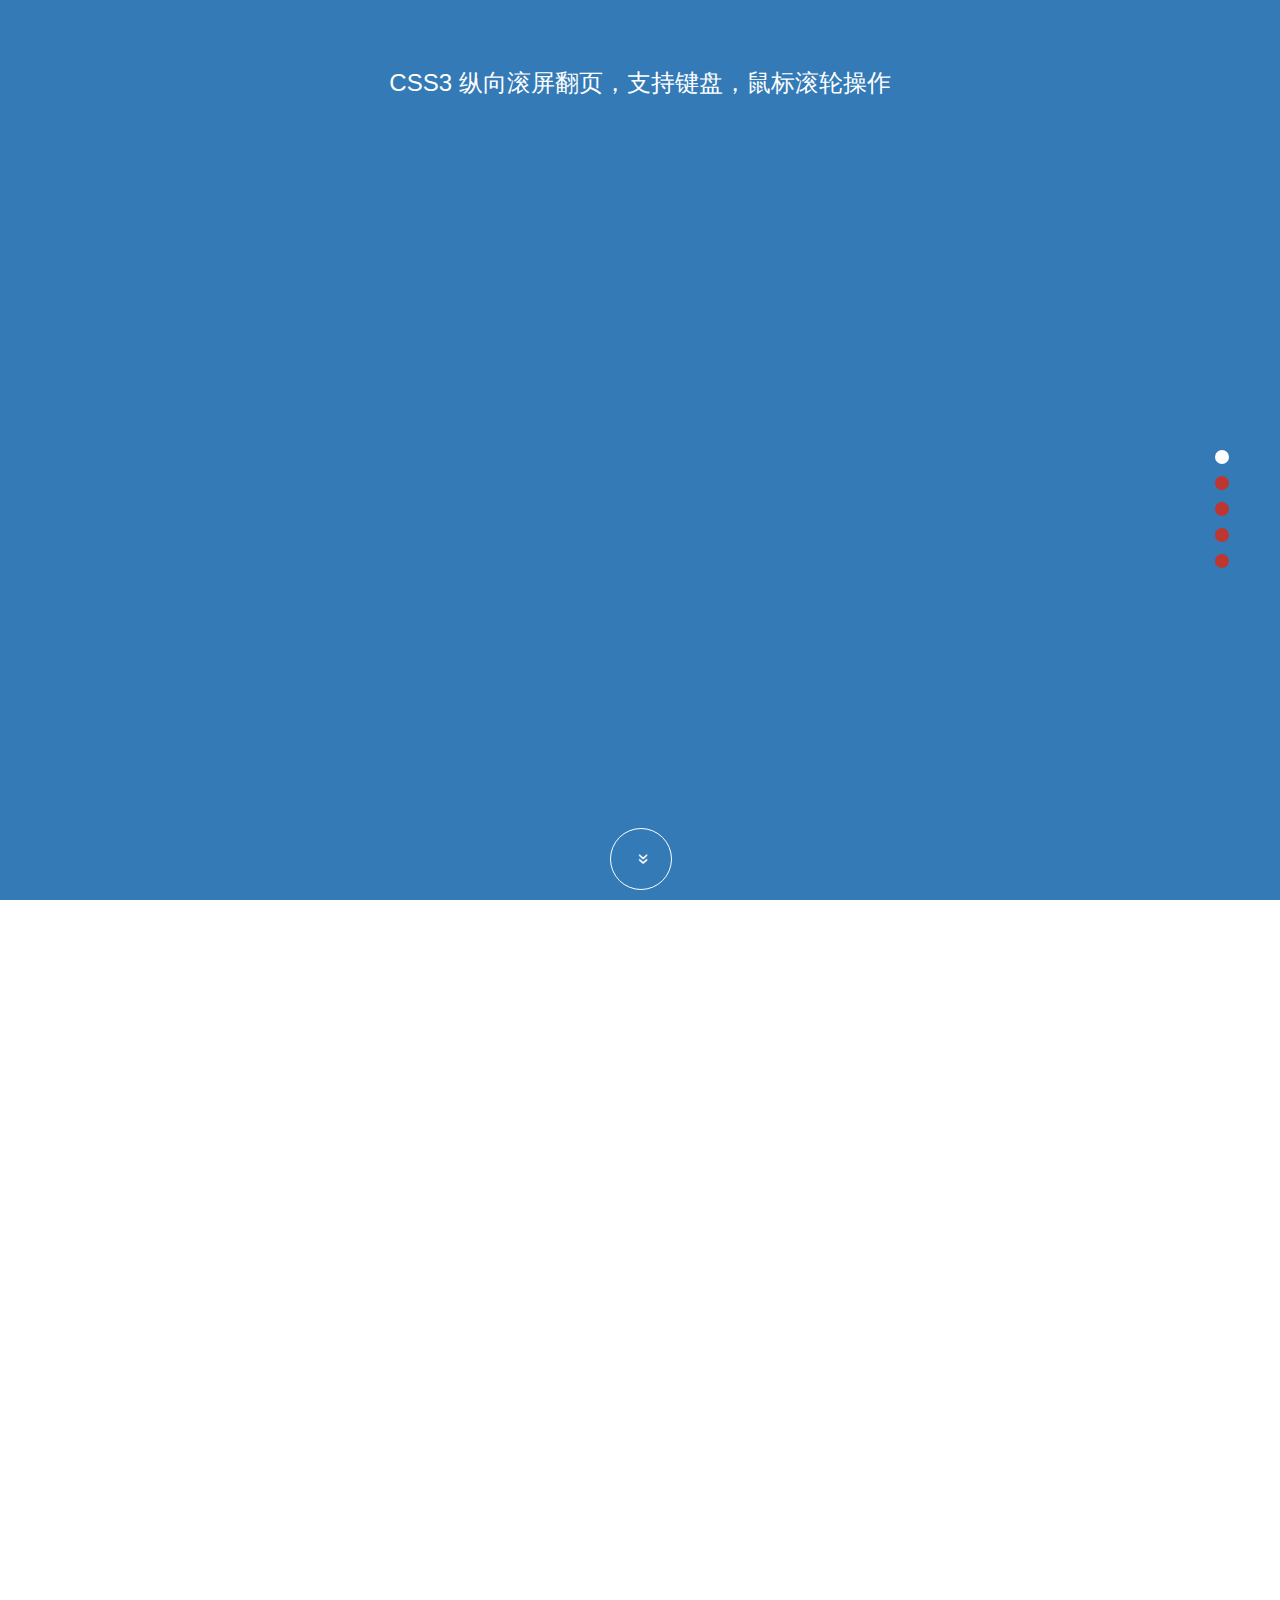
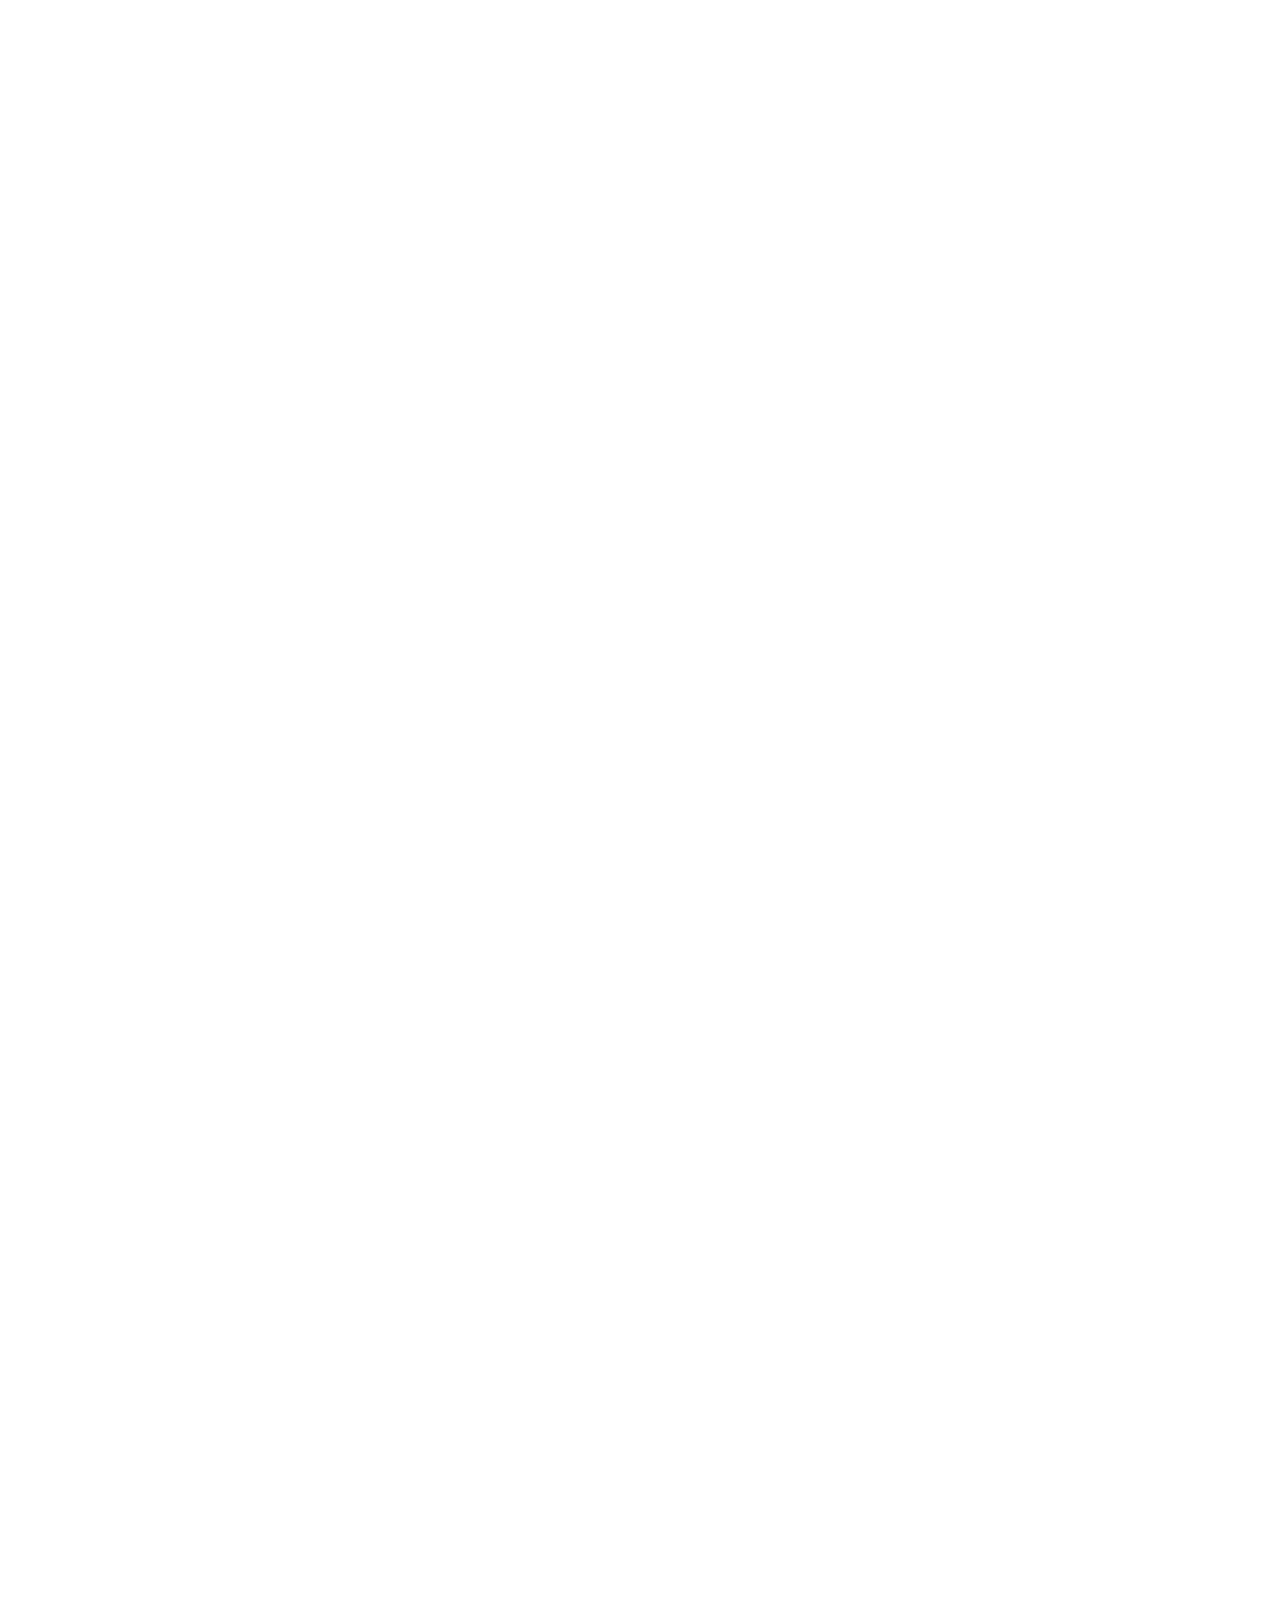
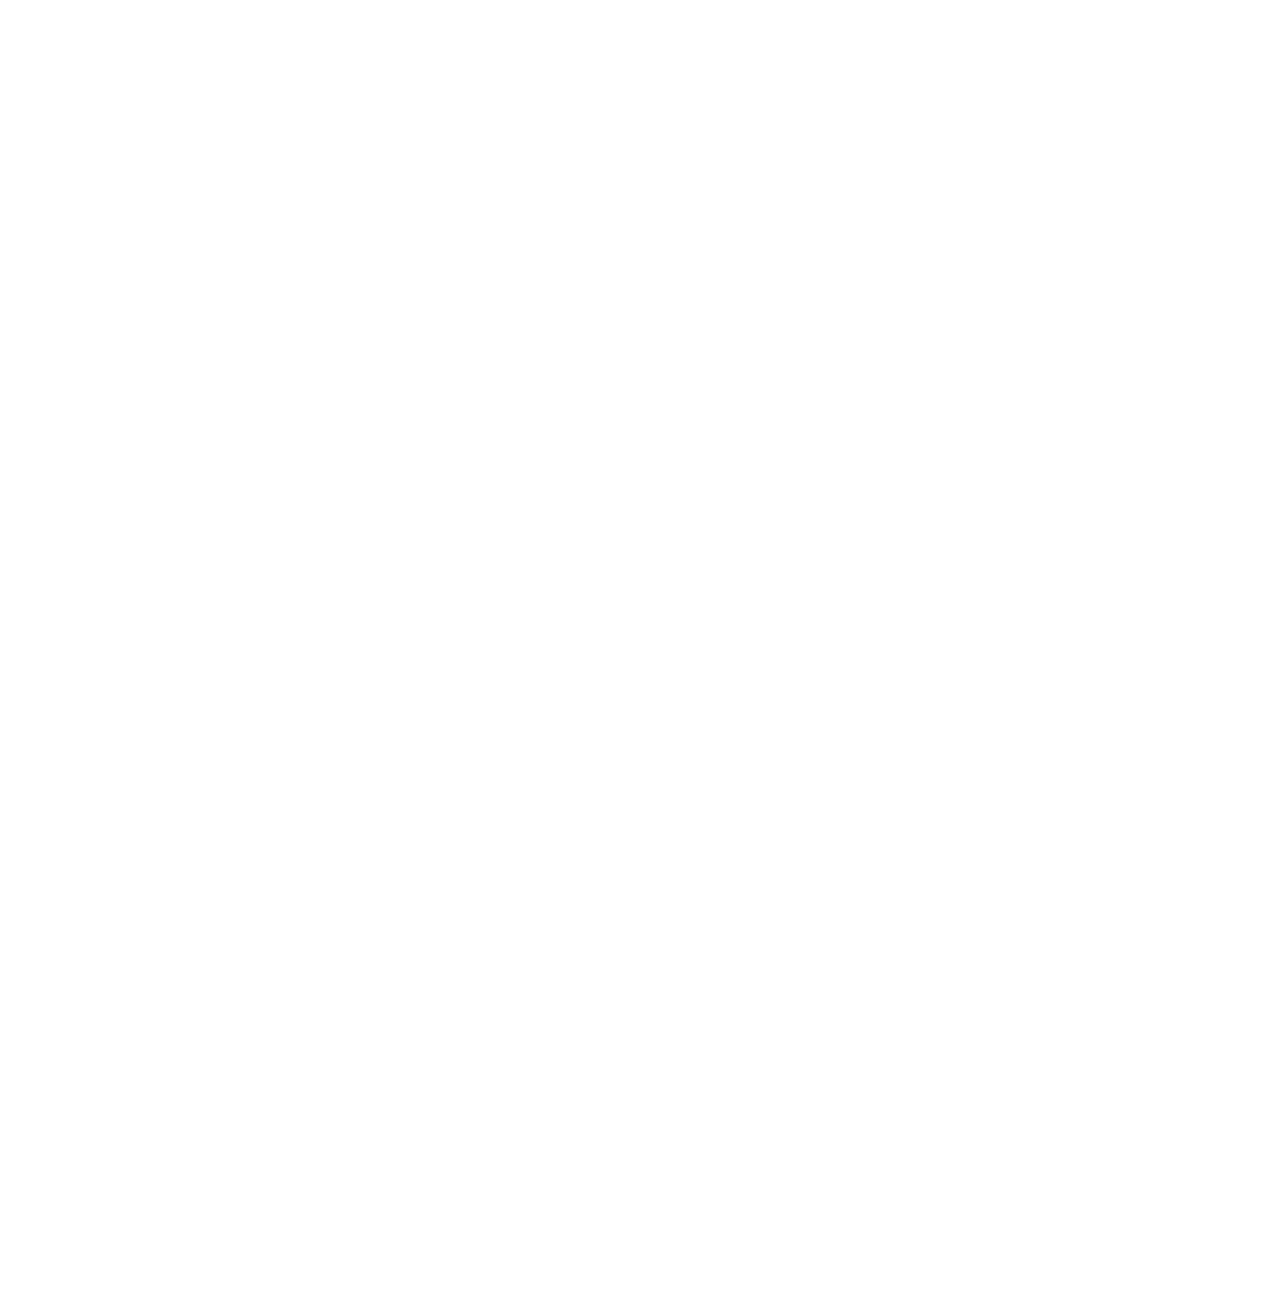
<file: lizi/index.html>
<!doctype html>
<html>
<head>
	<meta charset="utf-8">
	<meta name="viewport" content="width=device-width,initial-scale=1.0,maximum-scale=1.0,user-scalable=0" />
	<meta name="renderer" content="webkit">
	<title>jQuery+html5响应式页面滚屏代码 - 站长素材</title>
	<style type="text/css">
		body{color:#222;-webkit-text-size-adjust:none;}
		body,h1,h2,h3,h4,h5,h6,hr,p,blockquote,dl, dt,dd,ul,ol,li,pre,form,fieldset,legend,button,input,textarea,th,td,iframe{margin:0; padding:0;}
		h1,h2,h3,h4,h5,h6{font-size:100%;}
		body,button,input,select,textarea {font-family:Tahoma,Arial,Roboto,”Droid Sans”,”Helvetica Neue”,”Droid Sans Fallback”,”Heiti SC”,sans-self;font-size:62.5%; line-height:1.5;}
		ol,ul{list-style:none;}
		
		html,body{ width:100%; height:100%; overflow:hidden;}
		.section-wrap{ width:100%;height:100%;overflow:visible;transition:transform 1s cubic-bezier(0.86,0,0.03,1);-webkit-transition:-webkit-transform 1s cubic-bezier(0.86,0,0.03,1);}
		.section-wrap .section{ position:relative; width:100%; height:100%; background-position:center center; background-repeat:no-repeat;}
		.section-wrap .section .title{width:100%;position:absolute;top:10%;color:#fff;font-size:2.4em;text-align:center;}
		.section-wrap .section .title p{ padding:0 4%;opacity:0}
		.section-wrap .section .title.active .tit{ opacity:1;transform:translateY(-25px);-webkit-transform:translateY(-25px);transition:all 2s cubic-bezier(0.86,0,0.8,1);-webkit-transition:all 2s cubic-bezier(0.86,0,0.8,1);}
		.section-wrap .section-1{ background-color:#337ab7}
		.section-wrap .section-2{ background-color:#5cb85c}
		.section-wrap .section-3{ background-color:#5bc0de}
		.section-wrap .section-4{ background-color:#f0ad4e}
		.section-wrap .section-5{ background-color:#d9534f}
		.put-section-0{ transform:translateY(0);-webkit-transform:translateY(0);}
		.put-section-1{ transform:translateY(-100%);-webkit-transform:translateY(-100%);}
		.put-section-2{ transform:translateY(-200%);-webkit-transform:translateY(-200%);}
		.put-section-3{ transform:translateY(-300%);-webkit-transform:translateY(-300%);}
		.put-section-4{ transform:translateY(-400%);-webkit-transform:translateY(-400%);}
		.section-btn{ width:14px;position:fixed;right:4%;top:50%;}
		.section-btn li{ width:14px;height:14px;cursor:pointer;text-indent:-9999px;border-radius:50%;-webkit-border-radius:50%;margin-bottom:12px; background:#BD362F;text-align:center; color:#fff; onsor:pointer;}
		.section-btn li.on{ background:#fff}
		.arrow{ opacity:1;animation:arrow 3s cubic-bezier(0.5,0,0.1,1) infinite;-webkit-animation:arrow 3s cubic-bezier(0.5,0,0.1,1) infinite;transform:rotate(-90deg);-webkit-transform:rotate(-90deg); position:absolute;bottom:10px;left:50%;margin-left:-30px;width:60px;height:60px;border-radius:100%;-webkit-border-radius:100%;line-height:60px;text-align:center;font-size:20px;color:#fff;border:1px solid #fff;cursor:pointer;overflow:hidden;}
		.arrow:hover{ animation-play-state:paused;-webkit-animation-play-state:paused;}
		@keyframes arrow{ %0,%100{bottom:10px; opacity:1;} 50%{bottom:50px; opacity:.5} }
		@-webkit-keyframes arrow{ %0,%100{bottom:10px; opacity:1;} 50%{bottom:50px; opacity:.5} }
	</style>
	<!--[if lte IE 8]>
	<style type="text/css">
		html,body{width:100%; height:100%; overflow:scroll}
		.section-btn{display:none;}
	</style>
	<![endif]-->
</head>
<body>
	<section class="section-wrap">
		<div class="section section-1">
			<div class="title active">
				<p class="tit">CSS3 纵向滚屏翻页，支持键盘，鼠标滚轮操作</p>
			</div>
		</div>
		<div class="section section-2">
			<div class="title">
				<p class="tit">随便写写意思下!</p>
			</div>
		</div>
		<div class="section section-3">
			<div class="title">
				<p class="tit">随便写写意思下</p>
			</div>
		</div>
		<div class="section section-4">
			<div class="title">
				<p class="tit">随便写写意思下</p>
			</div>
		</div>
		<div class="section section-5">
			<div class="title">
				<p class="tit">随便写写意思下</p>
			</div>
		</div>
	</section>
	<ul class="section-btn">
	  <li class="on"></li>
	  <li></li>
	  <li></li>
	  <li></li>
	  <li></li>
	</ul>
	<div class="arrow">&laquo;</div>


<script type="text/javascript" src="js/jquery.min.js"></script>
<script type="text/javascript">
	//此处引用：鼠标滚轮mousewheel插件
	!function(a){"function"==typeof define&&define.amd?define(["jquery"],a):"object"==typeof exports?module.exports=a:a(jQuery)}(function(a){function b(b){var g=b||window.event,h=i.call(arguments,1),j=0,l=0,m=0,n=0,o=0,p=0;if(b=a.event.fix(g),b.type="mousewheel","detail"in g&&(m=-1*g.detail),"wheelDelta"in g&&(m=g.wheelDelta),"wheelDeltaY"in g&&(m=g.wheelDeltaY),"wheelDeltaX"in g&&(l=-1*g.wheelDeltaX),"axis"in g&&g.axis===g.HORIZONTAL_AXIS&&(l=-1*m,m=0),j=0===m?l:m,"deltaY"in g&&(m=-1*g.deltaY,j=m),"deltaX"in g&&(l=g.deltaX,0===m&&(j=-1*l)),0!==m||0!==l){if(1===g.deltaMode){var q=a.data(this,"mousewheel-line-height");j*=q,m*=q,l*=q}else if(2===g.deltaMode){var r=a.data(this,"mousewheel-page-height");j*=r,m*=r,l*=r}if(n=Math.max(Math.abs(m),Math.abs(l)),(!f||f>n)&&(f=n,d(g,n)&&(f/=40)),d(g,n)&&(j/=40,l/=40,m/=40),j=Math[j>=1?"floor":"ceil"](j/f),l=Math[l>=1?"floor":"ceil"](l/f),m=Math[m>=1?"floor":"ceil"](m/f),k.settings.normalizeOffset&&this.getBoundingClientRect){var s=this.getBoundingClientRect();o=b.clientX-s.left,p=b.clientY-s.top}return b.deltaX=l,b.deltaY=m,b.deltaFactor=f,b.offsetX=o,b.offsetY=p,b.deltaMode=0,h.unshift(b,j,l,m),e&&clearTimeout(e),e=setTimeout(c,200),(a.event.dispatch||a.event.handle).apply(this,h)}}function c(){f=null}function d(a,b){return k.settings.adjustOldDeltas&&"mousewheel"===a.type&&b%120===0}var e,f,g=["wheel","mousewheel","DOMMouseScroll","MozMousePixelScroll"],h="onwheel"in document||document.documentMode>=9?["wheel"]:["mousewheel","DomMouseScroll","MozMousePixelScroll"],i=Array.prototype.slice;if(a.event.fixHooks)for(var j=g.length;j;)a.event.fixHooks[g[--j]]=a.event.mouseHooks;var k=a.event.special.mousewheel={version:"3.1.12",setup:function(){if(this.addEventListener)for(var c=h.length;c;)this.addEventListener(h[--c],b,!1);else this.onmousewheel=b;a.data(this,"mousewheel-line-height",k.getLineHeight(this)),a.data(this,"mousewheel-page-height",k.getPageHeight(this))},teardown:function(){if(this.removeEventListener)for(var c=h.length;c;)this.removeEventListener(h[--c],b,!1);else this.onmousewheel=null;a.removeData(this,"mousewheel-line-height"),a.removeData(this,"mousewheel-page-height")},getLineHeight:function(b){var c=a(b),d=c["offsetParent"in a.fn?"offsetParent":"parent"]();return d.length||(d=a("body")),parseInt(d.css("fontSize"),10)||parseInt(c.css("fontSize"),10)||16},getPageHeight:function(b){return a(b).height()},settings:{adjustOldDeltas:!0,normalizeOffset:!0}};a.fn.extend({mousewheel:function(a){return a?this.bind("mousewheel",a):this.trigger("mousewheel")},unmousewheel:function(a){return this.unbind("mousewheel",a)}})});
	
	$(function(){
		var i=0;
		var $btn = $('.section-btn li'),
			$wrap = $('.section-wrap'),
			$arrow = $('.arrow');
		
		/*当前页面赋值*/
		function up(){i++;if(i==$btn.length){i=0};}
		function down(){i--;if(i<0){i=$btn.length-1};}
		
		/*页面滑动*/
		function run(){
			$btn.eq(i).addClass('on').siblings().removeClass('on');	
			$wrap.attr("class","section-wrap").addClass(function() { return "put-section-"+i; }).find('.section').eq(i).find('.title').addClass('active');
		};
		
		/*右侧按钮点击*/
		$btn.each(function(index) {
			$(this).click(function(){
				i=index;
				run();
			})
		});
		
		/*翻页按钮点击*/
		$arrow.one('click',go);
		function go(){
			up();run();	
			setTimeout(function(){$arrow.one('click',go)},1000)
		};
		
		/*响应鼠标*/
		$wrap.one('mousewheel',mouse_);
		function mouse_(event){
			if(event.deltaY<0) {up()}
			else{down()}
			run();
			setTimeout(function(){$wrap.one('mousewheel',mouse_)},1000)
		};
		
		/*响应键盘上下键*/
		$(document).one('keydown',k);
		function k(event){
			var e=event||window.event;
			var key=e.keyCode||e.which||e.charCode;
			switch(key)	{
				case 38: down();run();	
				break;
				case 40: up();run();	
				break;
			};
			setTimeout(function(){$(document).one('keydown',k)},1000);
		}
	});
</script>

<div style="text-align:center;margin:50px 0; font:normal 14px/24px 'MicroSoft YaHei';">
<p>适用浏览器：360、FireFox、Chrome、Safari、Opera、傲游、搜狗、世界之窗. 不支持IE8及以下浏览器。</p>
<p>来源：<a href="http://sc.chinaz.com/" target="_blank">站长素材</a></p>
</div>
</body>
</html>
</file>
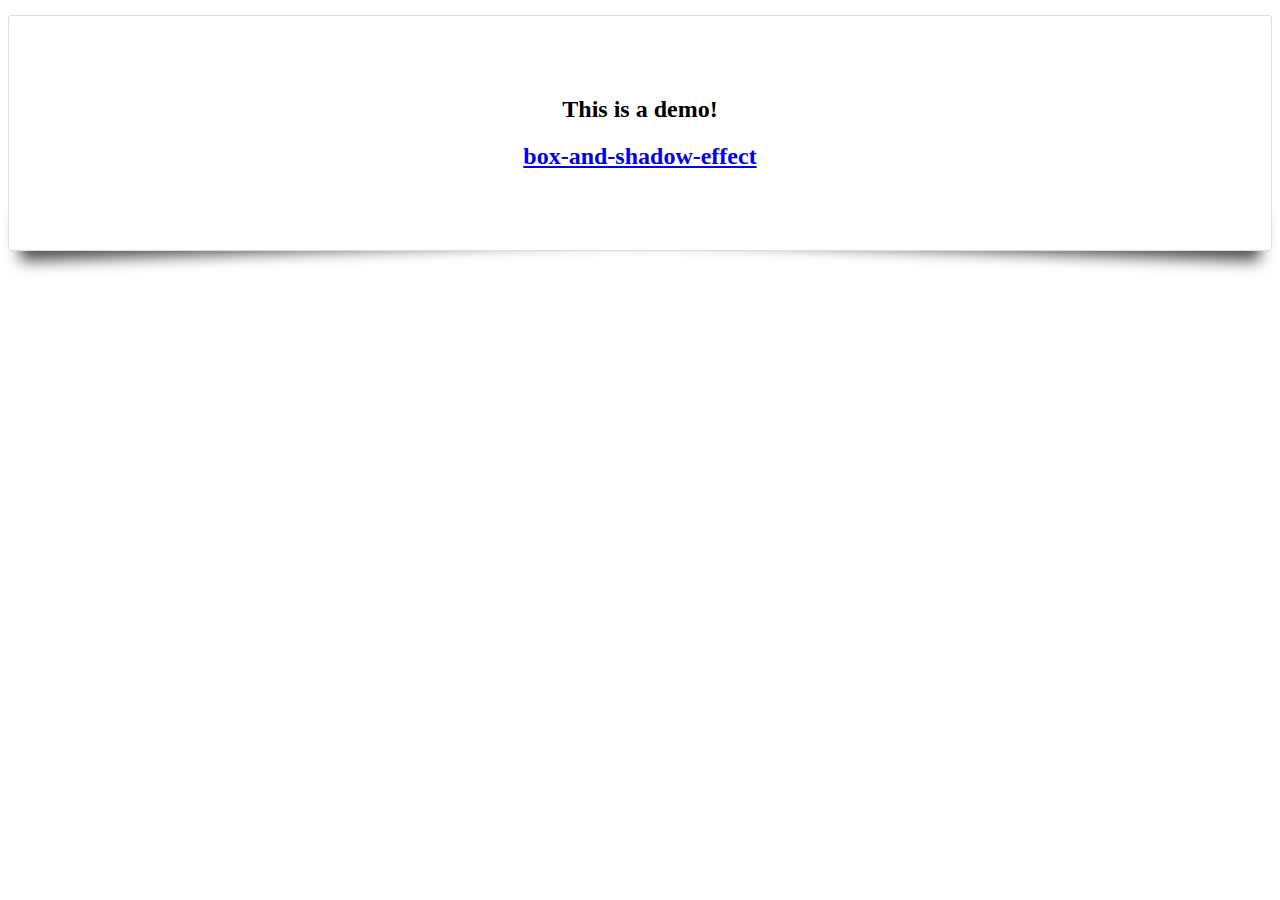
<file: Demo/drop-shadow/demo.html>
<html >
<head>
 <link rel="stylesheet" href="style.css" type="text/css" />
</head>

<body>
<div class="span12 box drop-shadow">
 <center><h2>This is a demo!</h2></center>
 <center><h2><a href=" http://zipperary.com/2013/06/23/box-and-shadow-effect/">box-and-shadow-effect</a></h2></center>

</div>
</body>

</html>
</file>
<file: Demo/drop-shadow/style.css>
/*下面的css定义已经是最精简形式，每一项的更改或删除都会影响最终效果。作为学习，不妨尝试修改小项查看效果，以增加了解。*/
.box {
    background:#fff;
    box-shadow:none;
    border:1px solid #ddd;
    -webkit-border-radius:3px;
    border-radius:3px;
    padding:60px 0;
    margin-top:15px;
    margin-bottom:60px;
}
.drop-shadow {
   position:relative;
}
.drop-shadow:before,
.drop-shadow:after {
   content:"";
   position:absolute;
   z-index:-1;
    bottom:15px;
   left:10px;
   width:50%;
   height:20%;
   -webkit-box-shadow:0 15px 10px rgba(0, 0, 0, 0.7);
   -moz-box-shadow:0 15px 10px rgba(0, 0, 0, 0.7);
   box-shadow:0 15px 15px rgba(0, 0, 0, 0.7);
   -webkit-transform:rotate(-2deg);
   -moz-transform:rotate(-2deg);
   -o-transform:rotate(-2deg);
   transform:rotate(-2deg);
}
.drop-shadow:after{
   right:10px;
   left:auto;
   -webkit-transform:rotate(2deg);
   -moz-transform:rotate(2deg);
   -o-transform:rotate(2deg);
   transform:rotate(2deg);
}
</file>
